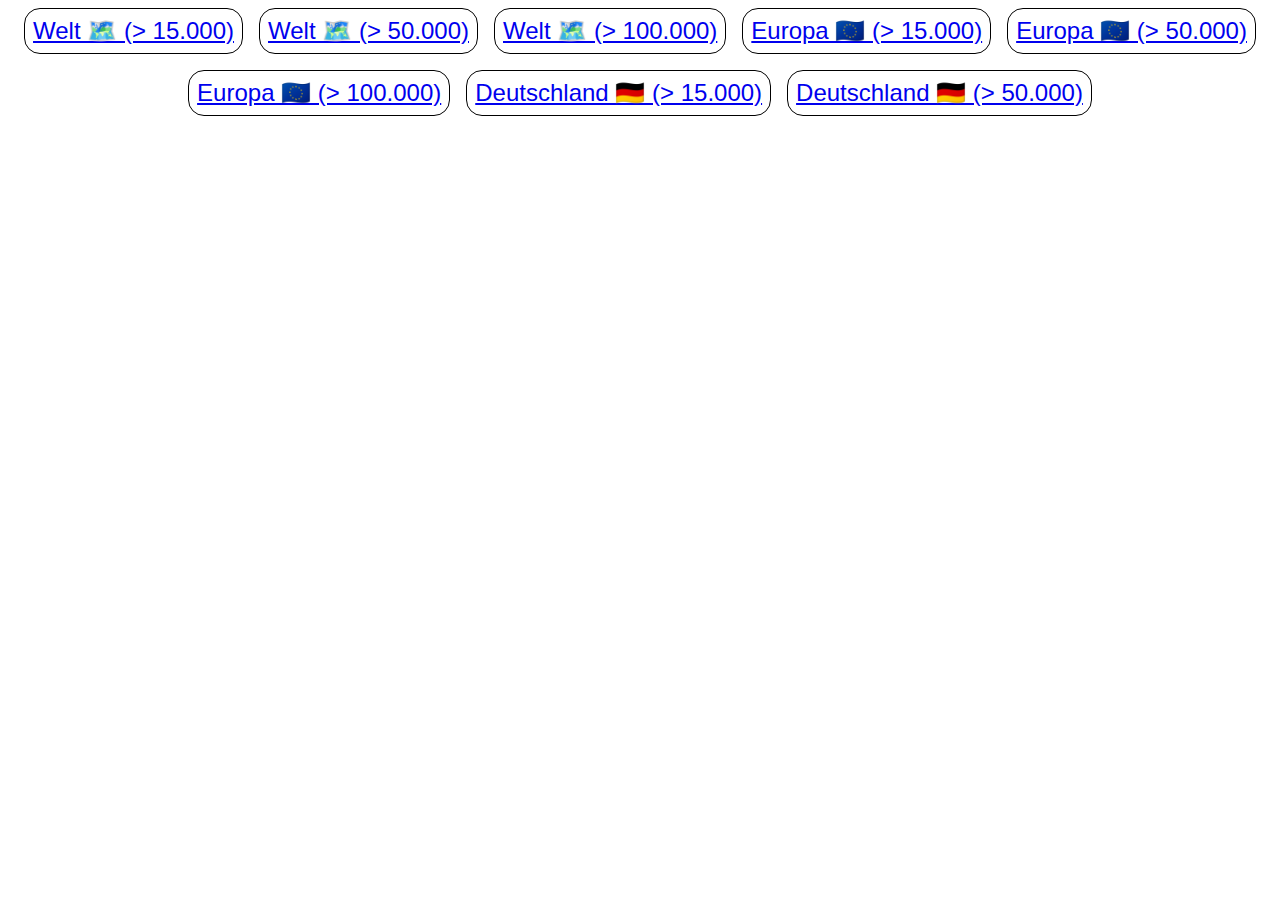
<file: index.html>
<!DOCTYPE html>
<html lang="en">
  <head>
    <meta charset="UTF-8" />
    <meta name="viewport" content="width=device-width, initial-scale=1.0" />
    <title>Urban Compass</title>
    <link rel="stylesheet" href="styles.css?v=2" />
  </head>
  <body>
    <main>
      <div class="modes">
        <a class="mode" href="game.html?region=world&population=15000">Welt 🗺️ (> 15.000)</a>
        <a class="mode" href="game.html?region=world&population=50000">Welt 🗺️ (> 50.000)</a>
        <a class="mode" href="game.html?region=world&population=100000">Welt 🗺️ (> 100.000)</a>
        <a class="mode" href="game.html?region=eu&population=15000">Europa 🇪🇺 (> 15.000)</a>
        <a class="mode" href="game.html?region=eu&population=50000">Europa 🇪🇺 (> 50.000)</a>
        <a class="mode" href="game.html?region=eu&population=100000">Europa 🇪🇺 (> 100.000)</a>
        <a class="mode" href="game.html?region=de&population=15000">Deutschland 🇩🇪 (> 15.000)</a>
        <a class="mode" href="game.html?region=de&population=50000">Deutschland 🇩🇪 (> 50.000)</a>
      </div>
    </main>
  </body>
</html>
</file>
<file: styles.css>
html, body {
    font-family: Arial, Helvetica, sans-serif;
    font-size: 24px;;
}

.modes {
    display: flex;
    gap: 16px;
    justify-content: center;
    flex-wrap: wrap;
}

.mode {
    border: 1px solid black;
    border-radius: 16px;
    padding: 8px;
}

#cities {
    display: flex;
    flex-direction: row;
    flex-wrap: wrap;
    gap: 16px;
}

.city {
    flex: 1;
    display: flex;
    flex-direction: column;
    min-width: 280px;
    gap: 8px;
    border-radius: 16px;
    border: 1px solid black;
    text-align: center;
    padding: 8px;

    .name {
        font-size: 1.2rem;
        font-weight: bold;
    }

    .cardinal-directions {
        display: flex;
        justify-content: center;
        align-items: center;
        gap: 8px;
        font-size: 1rem;
        font-style: italic;
    }

    .population {
        display: flex;
        justify-content: center;
        align-items: center;
        gap: 8px;
        font-size: 1rem;
    }

    .spacer {
        border: 1px solid black;
    }

    button.correct {
        border: 4px solid green;
    }
}

.buttons {
    display: flex;
    flex-direction: row;
    align-items: center;
    justify-content: center;
    gap: 8px;
    margin-top: 8px;
}

button {
    padding: 8px 16px;
    font-size: 1rem;
    border: 1px solid black;
    border-radius: 8px;
    background-color: whitesmoke;
}

button.hide {
    display: none;
}

.city button.active {
    background-color: palegreen;
}
</file>
